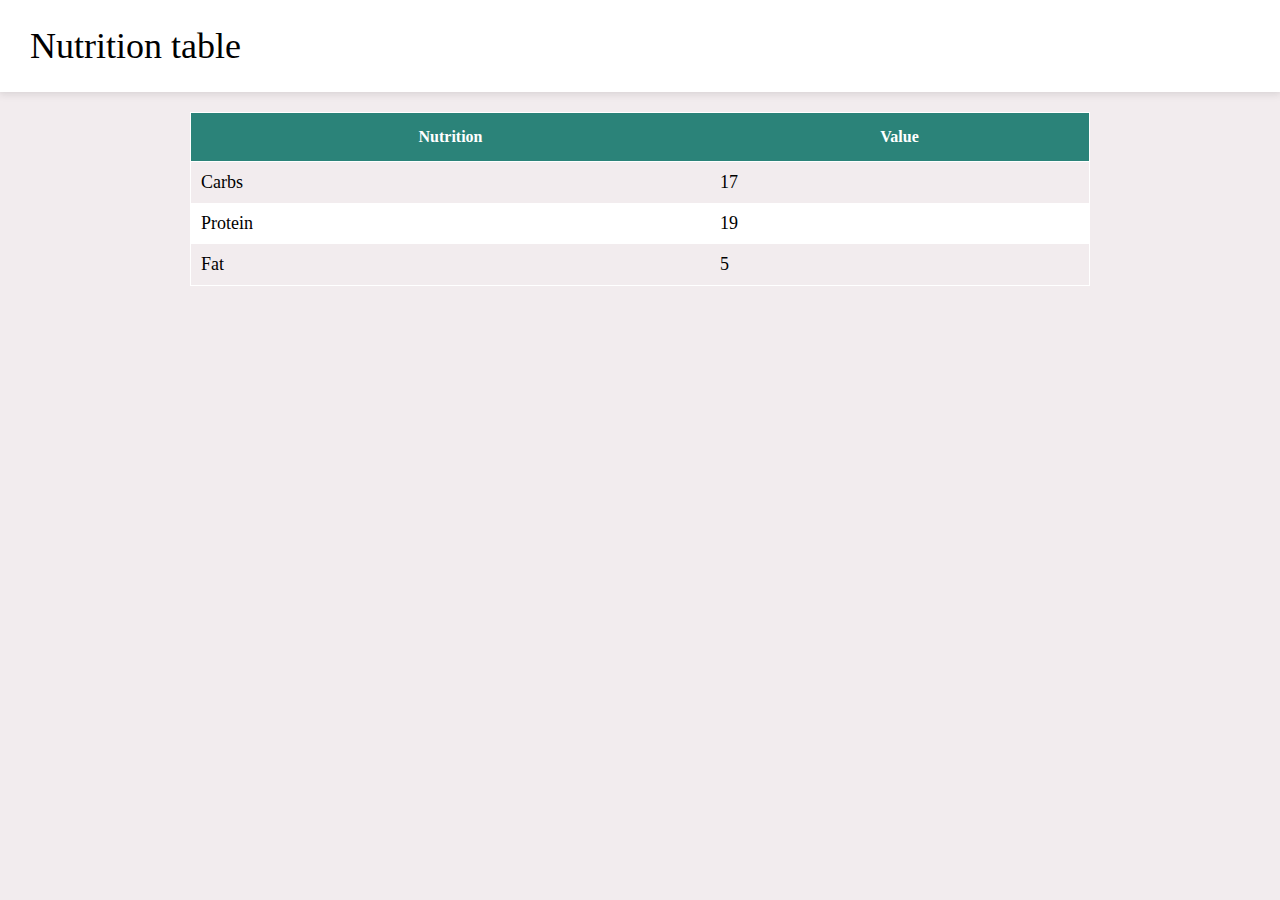
<file: task/application/index.html>
<!DOCTYPE html>
<html lang="en">
<head>
    <meta charset="UTF-8">
    <meta http-equiv="X-UA-Compatible" content="IE=edge">
    <meta name="viewport" content="width=device-width, initial-scale=1.0">
    <title>Document</title>
    <link rel="stylesheet" href="css/style.css">
</head>
<body>
    <nav class="navbar">
        <h1 class="nav-brand">Nutrition table</h1>
      </nav>
          
      <main class="container">
        <table class="table" id="nutrition-table">
          <thead>
            <tr>
              <th>Nutrition</th>
              <th>Value</th>
            </tr>
          </thead>
          <tbody></tbody>
        </table>
    </main>
    <script type="module" src="js/script.js"></script>
</body>
</html>
</file>
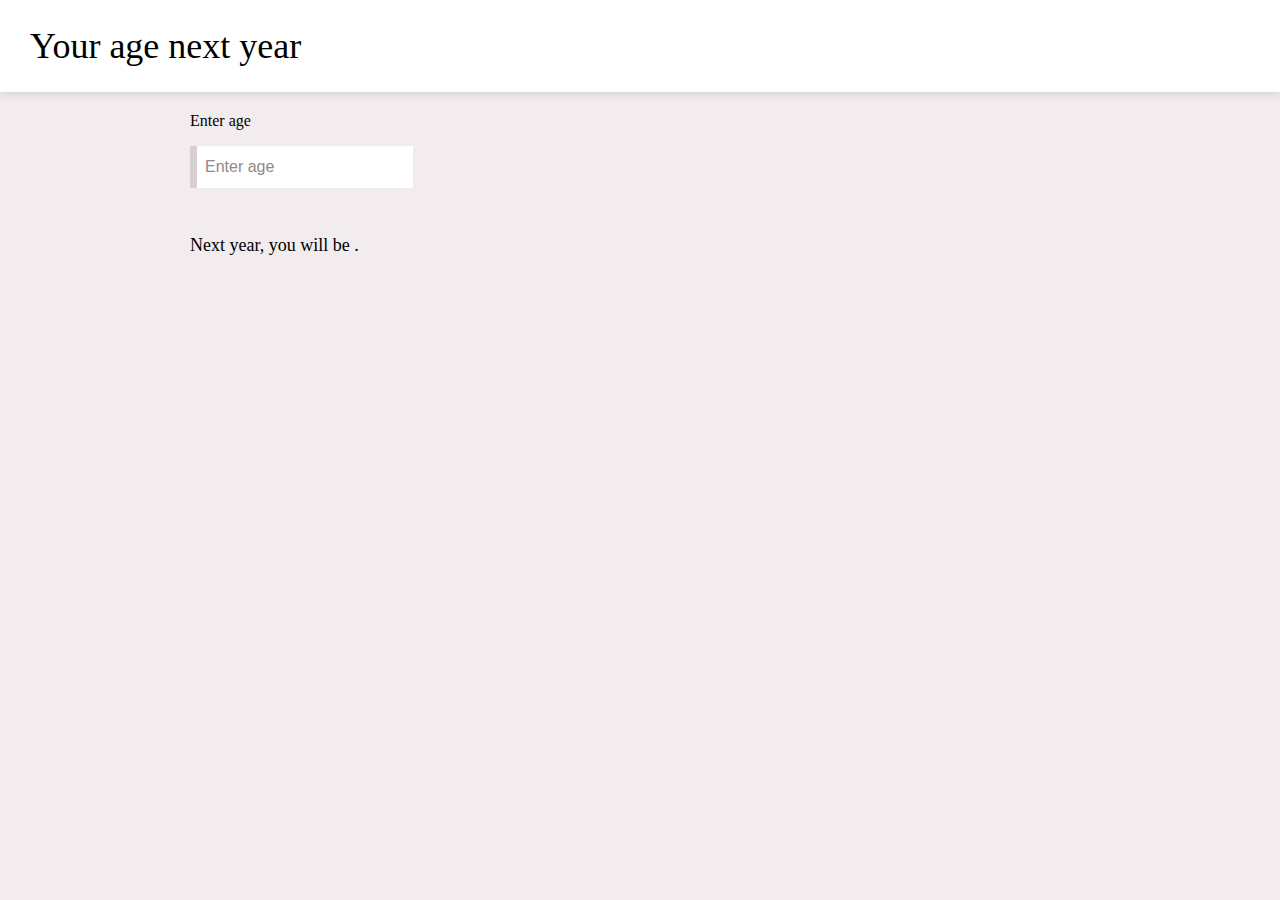
<file: task/appliction3/index.html>
<!DOCTYPE html>
<html lang="en">
<head>
    <meta charset="UTF-8">
    <meta http-equiv="X-UA-Compatible" content="IE=edge">
    <meta name="viewport" content="width=device-width, initial-scale=1.0">
    <title>Document</title>
    <link rel="stylesheet" href="css/style.css">
</head>
<body>
    <nav class="navbar">
        <h1 class="nav-brand">Your age next year</h1>
    </nav>
    <main class="container">
        <div>
            <label class="label" for="component-name">Enter age</label>
            <input type="number" class="input" placeholder="Enter age" id="your-age" min="0" max="130" autocomplete="off">
        </div>
        <p>Next year, you will be <span id="next-age"></span>.</p>
    </main>
    <script type="module" src="js/script.js"></script>
</body>
</html>
</file>
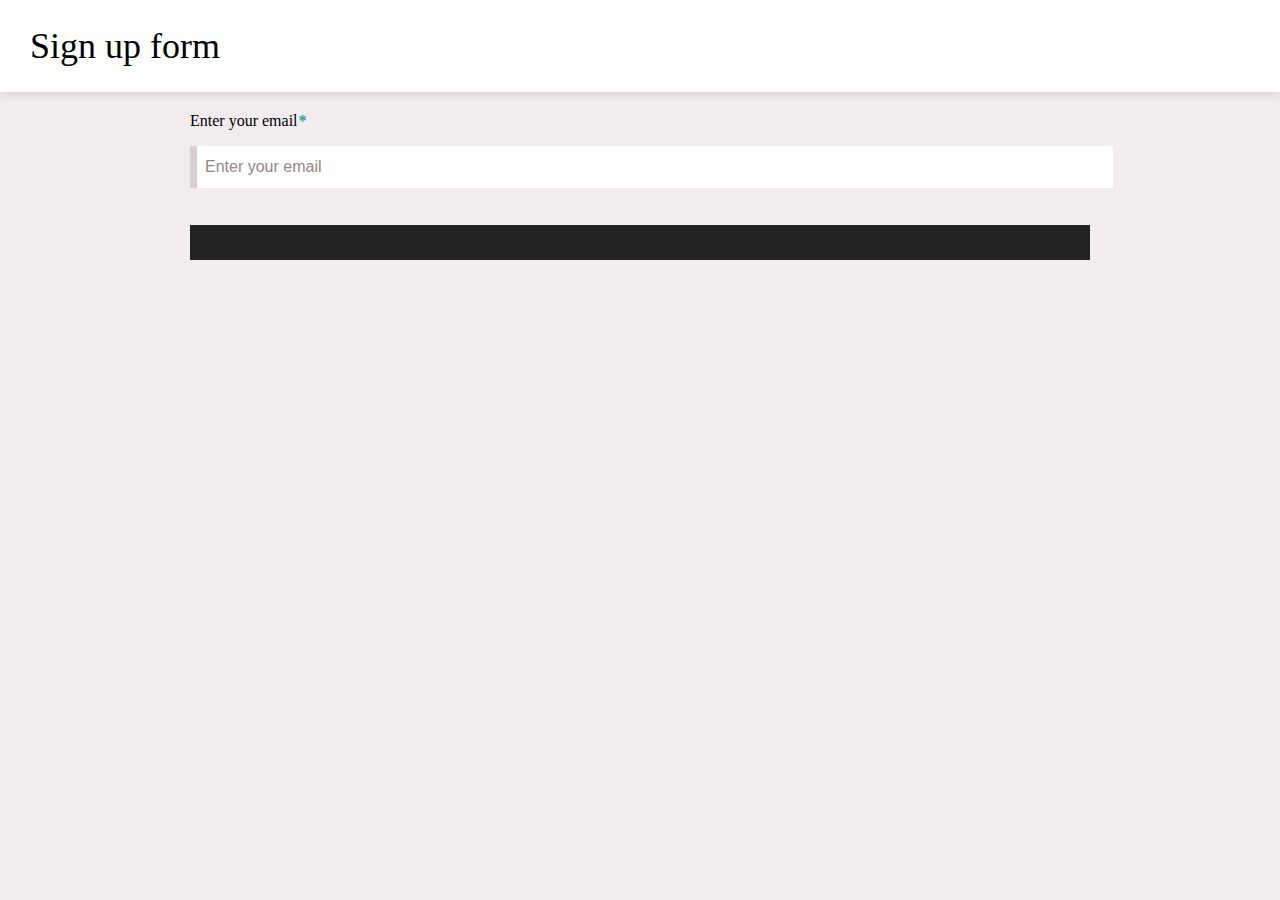
<file: task/get email/index.html>
<!DOCTYPE html>
<html lang="en">
<head>
    <meta charset="UTF-8">
    <meta http-equiv="X-UA-Compatible" content="IE=edge">
    <meta name="viewport" content="width=device-width, initial-scale=1.0">
    <title>Document</title>
    <link rel="stylesheet" href="css/style.css">
</head>
<body>
    <nav class="navbar">
        <h1 class="nav-brand">Sign up form</h1>
      </nav>
          
      <main class="container">
        <form>
          <label class="label" for="component-name">Enter your email<span class="input-required">*</span></label>
          <!-- normally you'd use input type="email" but we used input type="text" because type="email" is trimmed automatically by the browser -->
          <input type="text" class="input" placeholder="Enter your email" id="input-email" autocomplete="off">
        </form>
      
        <pre id="output"></pre>
    </main>
    <script type="module" src="js/script.js"></script>
</body>
</html>
</file>
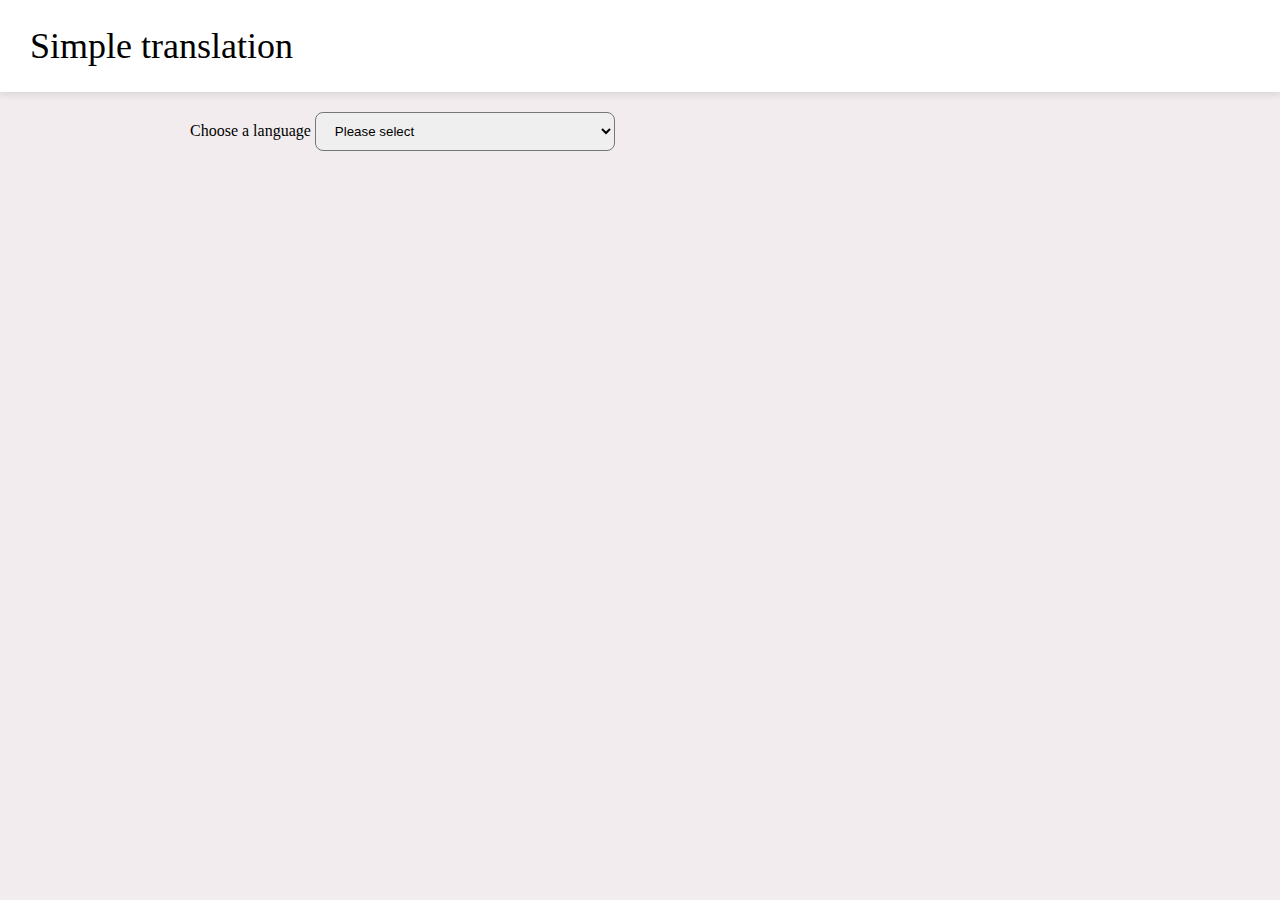
<file: task/get translation/index.html>
<!DOCTYPE html>
<html lang="en">
<head>
    <meta charset="UTF-8">
    <meta http-equiv="X-UA-Compatible" content="IE=edge">
    <meta name="viewport" content="width=device-width, initial-scale=1.0">
    <title>Document</title>
    <link rel="stylesheet" href="css/style.css">
</head>
<body>
    <nav class="navbar">
        <h1 class="nav-brand">Simple translation</h1>
    </nav>
          
    <main class="container">
          <form>
            <label>Choose a language</label>
            <select id="countries">
                <option value="">Please select</option>
                <option value="dutch">Dutch</option>
                <option value="french">French</option>
                <option value="english">English</option>
            </select>
        </form>
        <p id="output"></p>
    </main>
    <script type="module" src="js/script.js"></script>
</body>
</html>
</file>
<file: task/application/css/style.css>
:root {
    --white: #fff;
    --black: #000;
  
    /* Primary colors*/
    --primary-1: #2b8379;
    --primary-2: #19a596;
    --primary-3: #7fd1c7;
    --primary-4: #7fd1c7;
    --primary-5: #d0f3ef;
  
    /* Neutral colors */
    --neutral-1: #2c2c2c;
    --neutral-2: #434343;
    --neutral-3: #94868b;
    --neutral-4: #d9cfd3;
    --neutral-5: #f2ecee;
  
    /* Accent-blue colors */
    --accent-1: #970e3d;
    --accent-2: #c43464;
    --accent-3: #de7699;
    --accent-4: #e6c3ce;
    --accent-5: #fff2f7;
  }
  
  body {
    background-color: var(--neutral-5);
    margin: 0;
  }
  
  h1 {
    font-size: 36px;
    font-weight: 600;
  }
  
  h2 {
    font-size: 28px;
    font-weight: 500;
  }
  
  h3 {
    font-size: 24px;
    font-weight: normal;
  }
  
  p {
    line-height: 30px;
    font-size: 18px;
  }
  
  a {
    color: var(--primary-2);
    font-weight: bold;
    text-decoration: none;
  }
  a:hover {
    text-decoration: underline;
  }
  
  .rounded {
    border-radius: 30px;
  }
  
  .container {
    max-width: 900px;
    margin: 0 auto;
    padding: 0 20px;
  }
  
  
  /* FORMS */
  .form h2 {
    font-size: 24px;
    font-weight: 400;
  }
  
  .form h3 {
    font-size: 20px;
    font-weight: 300;
    margin-bottom: 15px;
  }
  
  .form-section {
    border-bottom: var(--neutral-4) solid 1px;
    margin-bottom: 20px;
  }
  
  .input-required {
    color: var(--primary-2);
    text-decoration: none;
    font-weight: bold;
    padding: 0 1px;
  }
  
  .label {
    display: block;
    font-weight: 500;
  }
  
  .input {
    font-size: 16px;
    margin-top: 1em;
    margin-bottom: 1.5em;
    padding: 0.75em 0.5em;
    min-width: 200px;
    border: none;
    border-left: 7px solid var(--neutral-4);
    transition: border-left-color 160ms;
    background-color: white;
    width: 100%;
  }
  
  ::placeholder {
    color: var(--neutral-3);
  }
  
  input:not(.btn):focus {
    outline: none;
    border-left: 7px solid var(--primary-1);
  }
  
  /* NAVBAR */
  .navbar {
    background-color: white;
    padding: 10px;
    box-shadow: 0px 3px 7px 1px rgba(0, 0, 0, 0.07),
      0px -3px 7px 1px rgba(0, 0, 0, 0.07);
    display: flex;
    align-items: center;
    justify-content: space-between;
    margin-bottom: 20px;
  }
  
  .nav-brand {
    font-weight: 450;
    text-decoration: none;
    padding-left: 20px;
    margin-top: 15px;
    margin-bottom: 15px;
    color: initial;
  }
  
  .table {
    width: 100%;
    border-collapse: collapse;
  }
  
  .table thead {
    background-color: var(--primary-1);
    color: white;
    border: 1px solid white;
  }
  
  .table th {
    padding: 15px;
  }
  .table td {
    padding: 10px;
  }
  
  .table tbody {
    font-size: 18px;
    border: 1px solid white;
  }
  .table tbody tr:nth-child(2n) {
    background-color: white;
  }
  
  .table tbody tr:nth-child(2n + 1) {
    background-color: var(--neutral-5);
  }
</file>
<file: task/appliction3/css/style.css>
:root {
    --white: #fff;
    --black: #000;
  
    /* Primary colors*/
    --primary-1: #2b8379;
    --primary-2: #19a596;
    --primary-3: #7fd1c7;
    --primary-4: #7fd1c7;
    --primary-5: #d0f3ef;
  
    /* Neutral colors */
    --neutral-1: #2c2c2c;
    --neutral-2: #434343;
    --neutral-3: #94868b;
    --neutral-4: #d9cfd3;
    --neutral-5: #f2ecee;
  
    /* Accent-blue colors */
    --accent-1: #970e3d;
    --accent-2: #c43464;
    --accent-3: #de7699;
    --accent-4: #e6c3ce;
    --accent-5: #fff2f7;
  }
  
  body {
    background-color: var(--neutral-5);
    margin: 0;
  }
  
  h1 {
    font-size: 36px;
    font-weight: 600;
  }
  
  h2 {
    font-size: 28px;
    font-weight: 500;
  }
  
  h3 {
    font-size: 24px;
    font-weight: normal;
  }
  
  p {
    line-height: 30px;
    font-size: 18px;
  }
  
  a {
    color: var(--primary-2);
    font-weight: bold;
    text-decoration: none;
  }
  a:hover {
    text-decoration: underline;
  }
  
  .rounded {
    border-radius: 30px;
  }
  
  .container {
    max-width: 900px;
    margin: 0 auto;
    padding: 0 20px;
  }
  
  /* BUTTONS */
  .btn {
    border-radius: 3px;
    display: inline-block;
    cursor: pointer;
    font-size: 14px;
    font-weight: 600;
    padding: 13px 40px;
    border: 0;
    transition: background-color 200ms, color 200ms;
  }
  
  .btn-default {
    color: var(--white);
    background-color: var(--primary-1);
  }
  
  .btn-default:hover,
  .btn-outline:hover {
    color: var(--white);
    background-color: var(--primary-2);
    text-decoration: none;
  }
  
  .btn-default:active,
  .btn-outline:active {
    color: var(--primary-1);
    background-color: var(--primary-4);
  }
  
  .btn-default[disabled],
  .btn-outline[disabled] {
    color: var(--primary-4);
    background-color: var(--primary-5);
    cursor: default;
  }
  
  .btn-accent {
    color: var(--white);
    background-color: var(--accent-1);
  }
  
  .btn-accent:hover {
    color: var(--white);
    background-color: var(--accent-2);
    text-decoration: none;
  }
  
  .btn-accent:active {
    color: var(--accent-1);
    background-color: var(--accent-4);
  }
  
  .btn-accent[disabled] {
    color: var(--accent-4);
    background-color: var(--accent-5);
    cursor: default;
  }
  
  .btn-outline {
    color: var(--primary-1);
    background-color: var(--primary-4);
    border: var(--primary-1) 2px solid;
    box-shadow: 1px 1px 7px #c4c4c4;
    padding: 8px 25px;
    border-radius: 10px;
  }
  
  /* FORMS */
  .form h2 {
    font-size: 24px;
    font-weight: 400;
  }
  
  .form h3 {
    font-size: 20px;
    font-weight: 300;
    margin-bottom: 15px;
  }
  
  .form-section {
    border-bottom: var(--neutral-4) solid 1px;
    margin-bottom: 20px;
  }
  
  .input-required {
    color: var(--primary-2);
    text-decoration: none;
    font-weight: bold;
    padding: 0 1px;
  }
  
  .label {
    display: block;
    font-weight: 500;
  }
  
  .input {
    font-size: 16px;
    margin-top: 1em;
    margin-bottom: 1.5em;
    padding: 0.75em 0.5em;
    min-width: 200px;
    border: none;
    border-left: 7px solid var(--neutral-4);
    transition: border-left-color 160ms;
    background-color: white;
  }
  
  ::placeholder {
    color: var(--neutral-3);
  }
  
  input:not(.btn):focus {
    outline: none;
    border-left: 7px solid var(--primary-1);
  }
  
  /* NAVBAR */
  .navbar {
    background-color: white;
    padding: 10px;
    box-shadow: 0px 3px 7px 1px rgba(0, 0, 0, 0.07),
      0px -3px 7px 1px rgba(0, 0, 0, 0.07);
    display: flex;
    align-items: center;
    justify-content: space-between;
    margin-bottom: 20px;
  }
  
  .nav-brand {
    font-weight: 450;
    text-decoration: none;
    padding-left: 20px;
    margin-top: 15px;
    margin-bottom: 15px;
    color: initial;
  }
  
  .table {
    width: 100%;
    border-collapse: collapse;
  }
  
  .table thead {
    background-color: var(--primary-1);
    color: white;
    border: 1px solid white;
  }
  
  .table th {
    padding: 15px;
  }
  .table td {
    padding: 10px;
  }
  
  .table tbody {
    font-size: 18px;
    border: 1px solid white;
  }
  .table tbody tr:nth-child(2n) {
    background-color: white;
  }
  
  .table tbody tr:nth-child(2n + 1) {
    background-color: var(--neutral-5);
  }
</file>
<file: task/get email/css/style.css>
:root {
    --white: #fff;
    --black: #000;
  
    /* Primary colors*/
    --primary-1: #2b8379;
    --primary-2: #19a596;
    --primary-3: #7fd1c7;
    --primary-4: #7fd1c7;
    --primary-5: #d0f3ef;
  
    /* Neutral colors */
    --neutral-1: #2c2c2c;
    --neutral-2: #434343;
    --neutral-3: #94868b;
    --neutral-4: #d9cfd3;
    --neutral-5: #f2ecee;
  
    /* Accent-blue colors */
    --accent-1: #970e3d;
    --accent-2: #c43464;
    --accent-3: #de7699;
    --accent-4: #e6c3ce;
    --accent-5: #fff2f7;
  }
  
  body {
    background-color: var(--neutral-5);
    margin: 0;
  }
  
  h1 {
    font-size: 36px;
    font-weight: 600;
  }
  
  h2 {
    font-size: 28px;
    font-weight: 500;
  }
  
  h3 {
    font-size: 24px;
    font-weight: normal;
  }
  
  p {
    line-height: 30px;
    font-size: 18px;
  }
  
  a {
    color: var(--primary-2);
    font-weight: bold;
    text-decoration: none;
  }
  a:hover {
    text-decoration: underline;
  }
  
  .rounded {
    border-radius: 30px;
  }
  
  .container {
    max-width: 900px;
    margin: 0 auto;
    padding: 0 20px;
  }
  
  
  /* FORMS */
  .form h2 {
    font-size: 24px;
    font-weight: 400;
  }
  
  .form h3 {
    font-size: 20px;
    font-weight: 300;
    margin-bottom: 15px;
  }
  
  .form-section {
    border-bottom: var(--neutral-4) solid 1px;
    margin-bottom: 20px;
  }
  
  .input-required {
    color: var(--primary-2);
    text-decoration: none;
    font-weight: bold;
    padding: 0 1px;
  }
  
  .label {
    display: block;
    font-weight: 500;
  }
  
  .input {
    font-size: 16px;
    margin-top: 1em;
    margin-bottom: 1.5em;
    padding: 0.75em 0.5em;
    min-width: 200px;
    border: none;
    border-left: 7px solid var(--neutral-4);
    transition: border-left-color 160ms;
    background-color: white;
    width: 100%;
  }
  
  ::placeholder {
    color: var(--neutral-3);
  }
  
  input:not(.btn):focus {
    outline: none;
    border-left: 7px solid var(--primary-1);
  }
  
  /* NAVBAR */
  .navbar {
    background-color: white;
    padding: 10px;
    box-shadow: 0px 3px 7px 1px rgba(0, 0, 0, 0.07),
      0px -3px 7px 1px rgba(0, 0, 0, 0.07);
    display: flex;
    align-items: center;
    justify-content: space-between;
    margin-bottom: 20px;
  }
  
  .nav-brand {
    font-weight: 450;
    text-decoration: none;
    padding-left: 20px;
    margin-top: 15px;
    margin-bottom: 15px;
    color: initial;
  }
  
  #output {
    background-color: #222;
    color: white;
    padding: 10px 0;
    min-height: 15px;
  }
</file>
<file: task/get translation/css/style.css>
:root {
    --white: #fff;
    --black: #000;
  
    /* Primary colors*/
    --primary-1: #2b8379;
    --primary-2: #19a596;
    --primary-3: #7fd1c7;
    --primary-4: #7fd1c7;
    --primary-5: #d0f3ef;
  
    /* Neutral colors */
    --neutral-1: #2c2c2c;
    --neutral-2: #434343;
    --neutral-3: #94868b;
    --neutral-4: #d9cfd3;
    --neutral-5: #f2ecee;
  
    /* Accent-blue colors */
    --accent-1: #970e3d;
    --accent-2: #c43464;
    --accent-3: #de7699;
    --accent-4: #e6c3ce;
    --accent-5: #fff2f7;
  }
  
  body {
    background-color: var(--neutral-5);
    margin: 0;
  }
  
  h1 {
    font-size: 36px;
    font-weight: 600;
  }
  
  h2 {
    font-size: 28px;
    font-weight: 500;
  }
  
  h3 {
    font-size: 24px;
    font-weight: normal;
  }
  
  p {
    line-height: 30px;
    font-size: 18px;
  }
  
  a {
    color: var(--primary-2);
    font-weight: bold;
    text-decoration: none;
  }
  a:hover {
    text-decoration: underline;
  }
  
  .rounded {
    border-radius: 30px;
  }
  
  .container {
    max-width: 900px;
    margin: 0 auto;
    padding: 0 20px;
  }
  
  
  /* FORMS */
  .form h2 {
    font-size: 24px;
    font-weight: 400;
  }
  
  .form h3 {
    font-size: 20px;
    font-weight: 300;
    margin-bottom: 15px;
  }
  
  .form-section {
    border-bottom: var(--neutral-4) solid 1px;
    margin-bottom: 20px;
  }
  
  .input-required {
    color: var(--primary-2);
    text-decoration: none;
    font-weight: bold;
    padding: 0 1px;
  }
  
  .label {
    display: block;
    font-weight: 500;
  }
  
  .input {
    font-size: 16px;
    margin-top: 1em;
    margin-bottom: 1.5em;
    padding: 0.75em 0.5em;
    min-width: 200px;
    border: none;
    border-left: 7px solid var(--neutral-4);
    transition: border-left-color 160ms;
    background-color: white;
    width: 100%;
  }
  
  ::placeholder {
    color: var(--neutral-3);
  }
  
  input:not(.btn):focus {
    outline: none;
    border-left: 7px solid var(--primary-1);
  }
  
  /* NAVBAR */
  .navbar {
    background-color: white;
    padding: 10px;
    box-shadow: 0px 3px 7px 1px rgba(0, 0, 0, 0.07),
      0px -3px 7px 1px rgba(0, 0, 0, 0.07);
    display: flex;
    align-items: center;
    justify-content: space-between;
    margin-bottom: 20px;
  }
  
  .nav-brand {
    font-weight: 450;
    text-decoration: none;
    padding-left: 20px;
    margin-top: 15px;
    margin-bottom: 15px;
    color: initial;
  }
  
  select {
		width: 300px;
    padding: 10px 15px;
    border-radius: 8px;
  }
</file>
